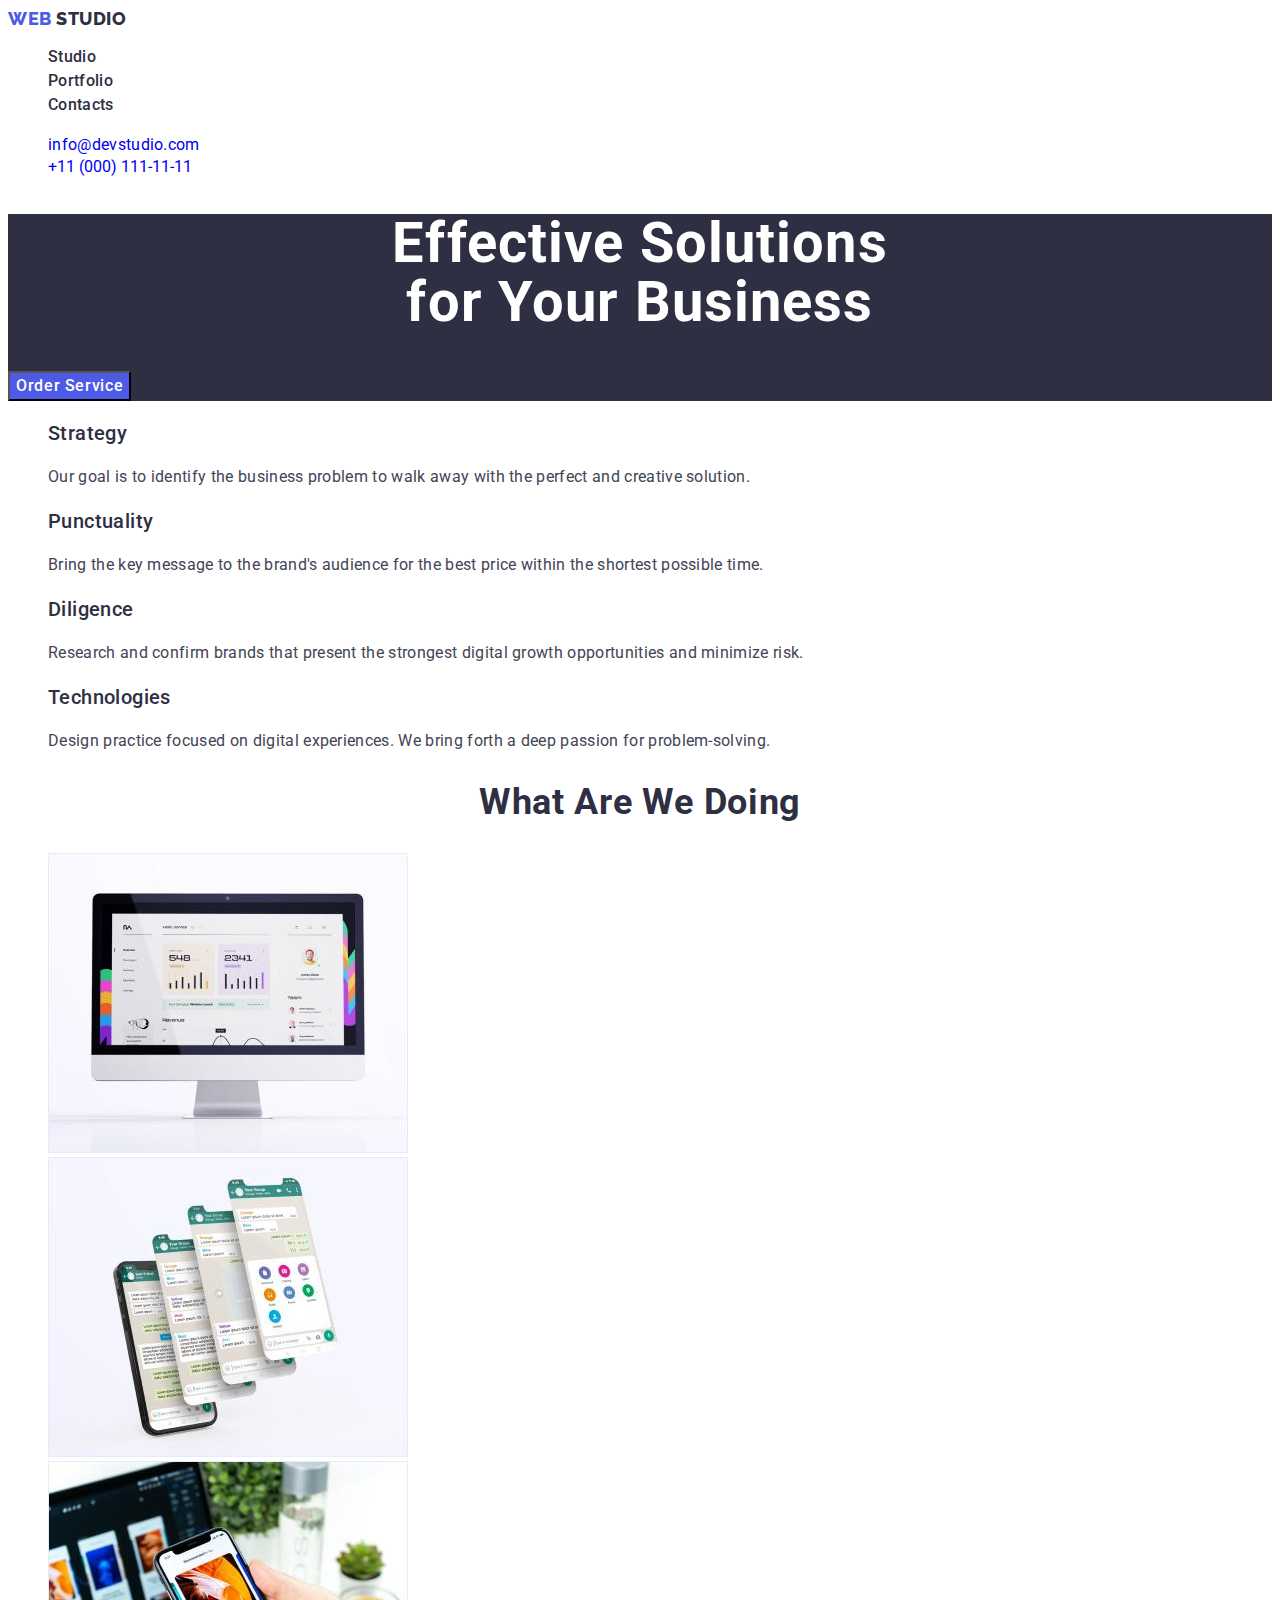
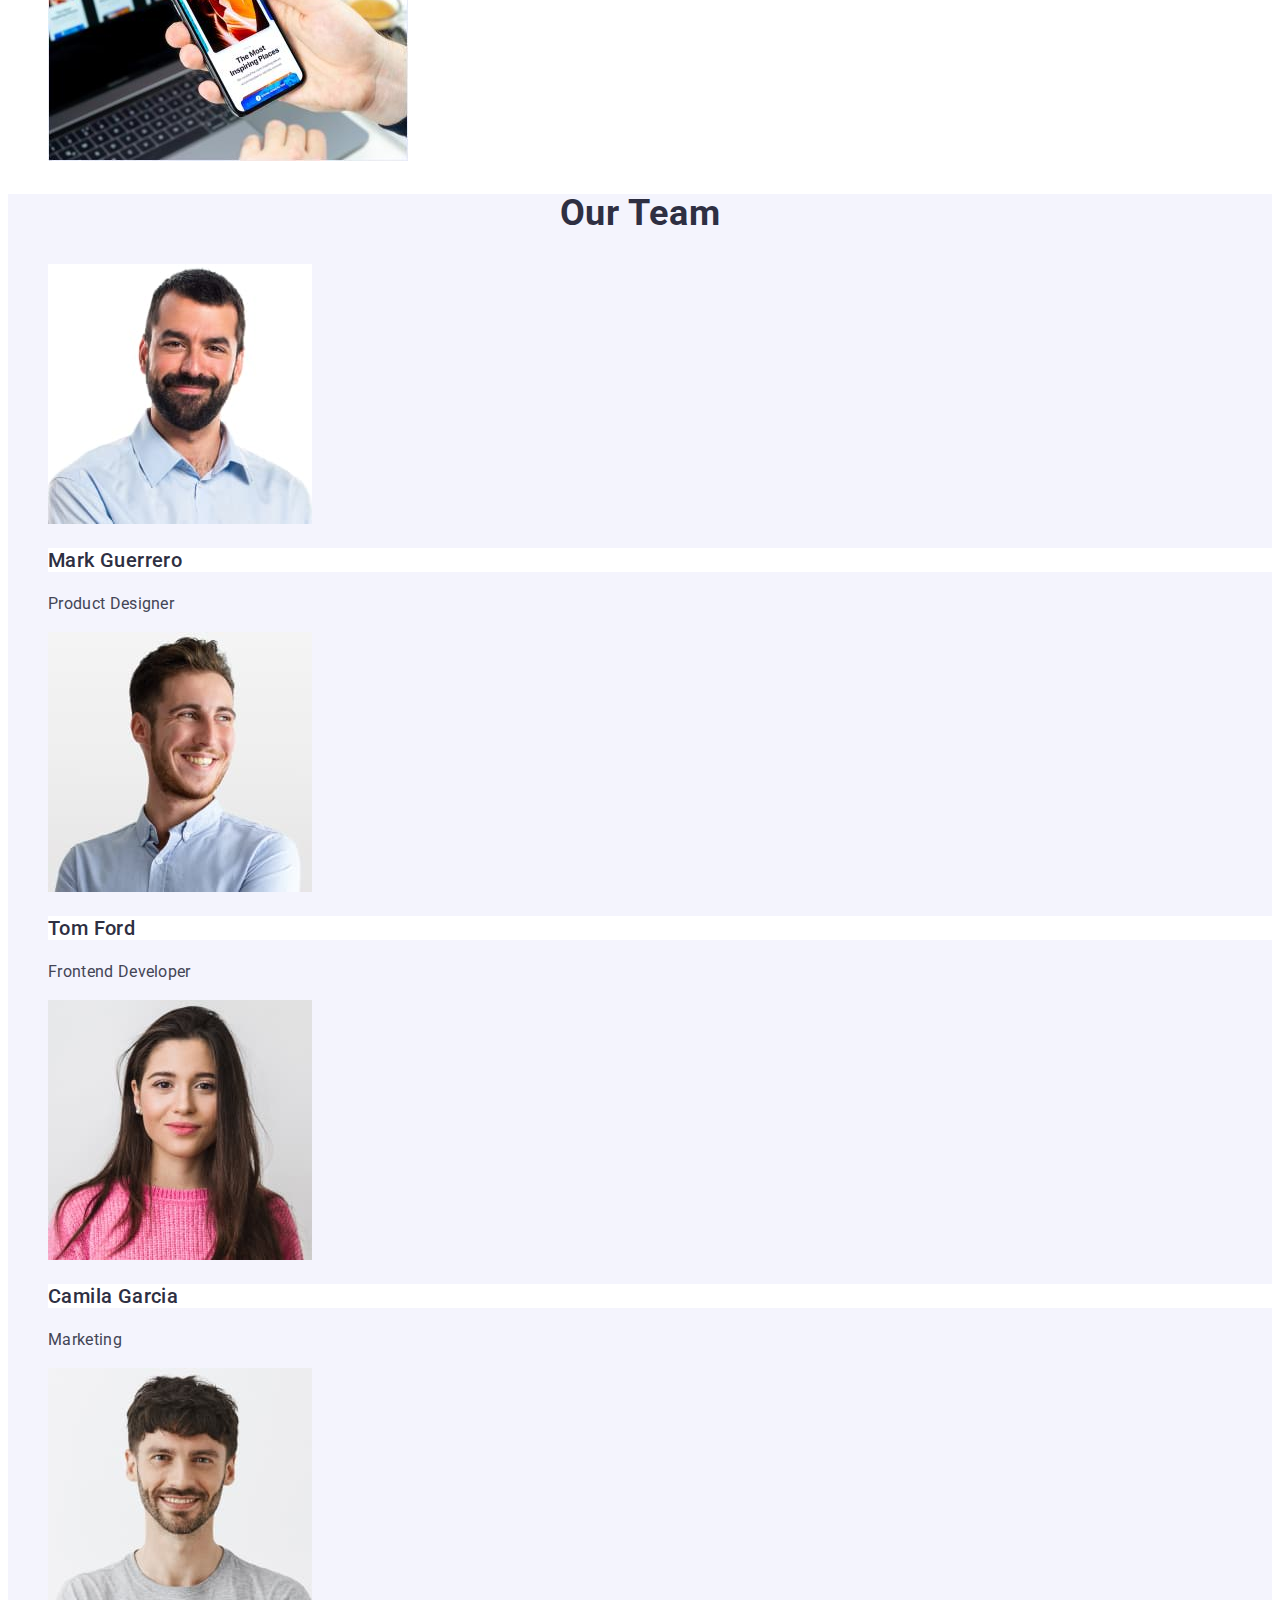
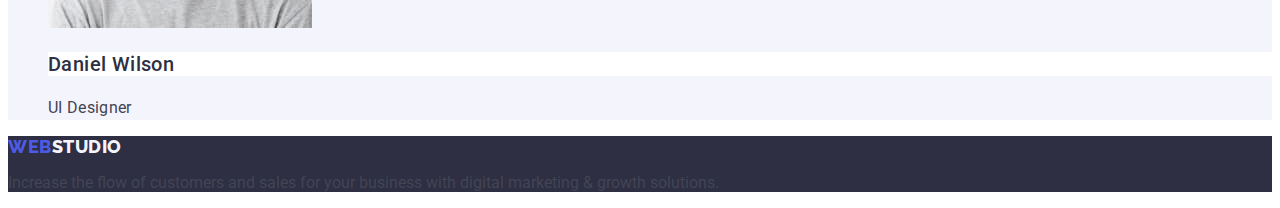
<file: index.html>
<!DOCTYPE html>
<html lang="en">
  <head>
    <meta charset="UTF-8" />
    <meta http-equiv="X-UA-Compatible" content="IE=edge" />
    <meta name="viewport" content="width=device-width, initial-scale=1.0" />
    <title>Main page</title>
    <link rel="preconnect" href="https://fonts.googleapis.com" />
    <link rel="preconnect" href="https://fonts.gstatic.com" crossorigin />
    <link
      rel="stylesheet"
      href="https://fonts.googleapis.com/css2?family=Raleway:wght@800&family=Roboto:wght@400;500;700;900&display=swap"
    />
    <link rel="stylesheet" href="./css/styles.css" />
  </head>
  <body>
    <header>
      <nav>
        <a href="./index.html" class="main-link link"
          >Web <span class="studio-name">Studio</span></a
        >
        <ul class="list">
          <li><a href="./index.html" class="menu-list link">Studio</a></li>
          <li><a href="./portfolio.html" class="menu-list link">Portfolio</a></li>
          <li><a href="#" class="menu-list link">Contacts</a></li>
        </ul>
      </nav>
      <address class="contact-information-general">
        <ul class="list">
          <li class="contact-information">
            <a href="mailto:info@devstudio.com" class="link">info@devstudio.com</a>
          </li>
          <li><a href="tel:+110001111111" class="link">+11 (000) 111-11-11</a></li>
        </ul>
      </address>
    </header>

    <main>
      <section class="motto-background">
        <h1 class="motto">
          Effective Solutions <br />
          for Your Business
        </h1>
        <button type="button" class="button">Order Service</button>
      </section>

      <section>
        <h2 hidden class="about-us">About us</h2>
        <ul class="list">
          <li>
            <h3 class="about-us-headline">Strategy</h3>

            <p class="about-us-text">
              Our goal is to identify the business problem to walk away with the perfect
              and creative solution.
            </p>
          </li>
          <li>
            <h3 class="about-us-headline">Punctuality</h3>
            <p class="about-us-text">
              Bring the key message to the brand's audience for the best price within the
              shortest possible time.
            </p>
          </li>
          <li>
            <h3 class="about-us-headline">Diligence</h3>
            <p class="about-us-text">
              Research and confirm brands that present the strongest digital growth
              opportunities and minimize risk.
            </p>
          </li>
          <li>
            <h3 class="about-us-headline">Technologies</h3>
            <p class="about-us-text">
              Design practice focused on digital experiences. We bring forth a deep
              passion for problem-solving.
            </p>
          </li>
        </ul>
      </section>

      <section>
        <h2 class="our-products">What are we doing</h2>
        <ul class="list">
          <li>
            <img src="./images/img1.jpg" alt="computer-monitor" width="360" />
          </li>
          <li>
            <img src="./images/img2.jpg" alt="telephone-apps" width="360" />
          </li>
          <li>
            <img src="./images/img3.jpg" alt="laptop-and-mobile-pages" width="360" />
          </li>
        </ul>
      </section>

      <section class="team">
        <h2 class="our-team">Our Team</h2>
        <ul class="list">
          <li class="team-list">
            <img src="./images/img4.jpg" alt="mark-guerrero" width="264" />
            <h3 class="personality-headline">Mark Guerrero</h3>
            <p class="about-us-text">Product Designer</p>
          </li>
          <li class="team-list">
            <img src="./images/img5.jpg" alt="tom-ford" width="264" />
            <h3 class="personality-headline">Tom Ford</h3>
            <p class="about-us-text">Frontend Developer</p>
          </li>
          <li class="team-list">
            <img src="./images/img6.jpg" alt="camila-garcia" width="264" />
            <h3 class="personality-headline">Camila Garcia</h3>
            <p class="about-us-text">Marketing</p>
          </li>
          <li class="team-list">
            <img src="./images/img7.jpg" alt="daniel-wilson" width="264" />
            <h3 class="personality-headline">Daniel Wilson</h3>
            <p class="about-us-text">UI Designer</p>
          </li>
        </ul>
      </section>
    </main>
    <footer class="addendum">
      <a href="./index.html" class="addendum-main-link link"
        >Web<span class="addendum-variable">Studio</span></a
      >
      <p>
        Increase the flow of customers and sales for your business with digital marketing
        & growth solutions.
      </p>
    </footer>
  </body>
</html>
</file>
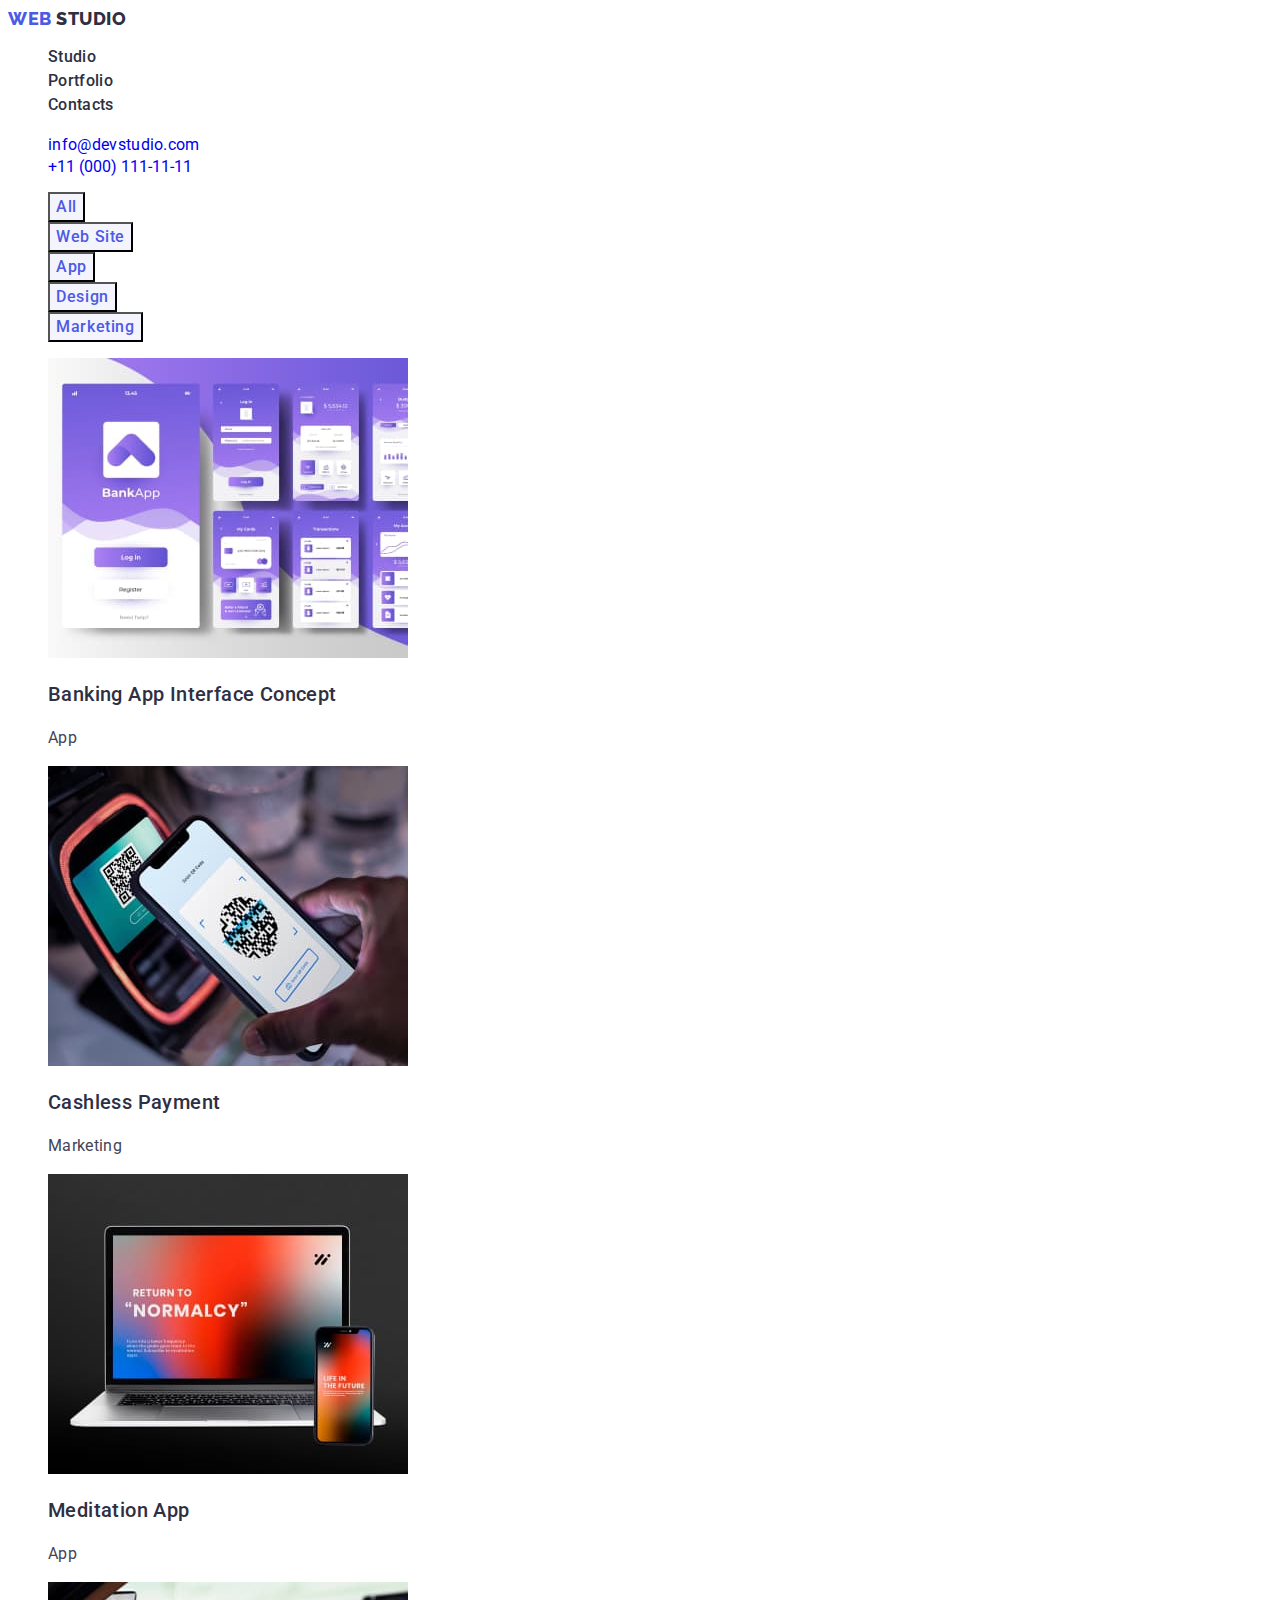
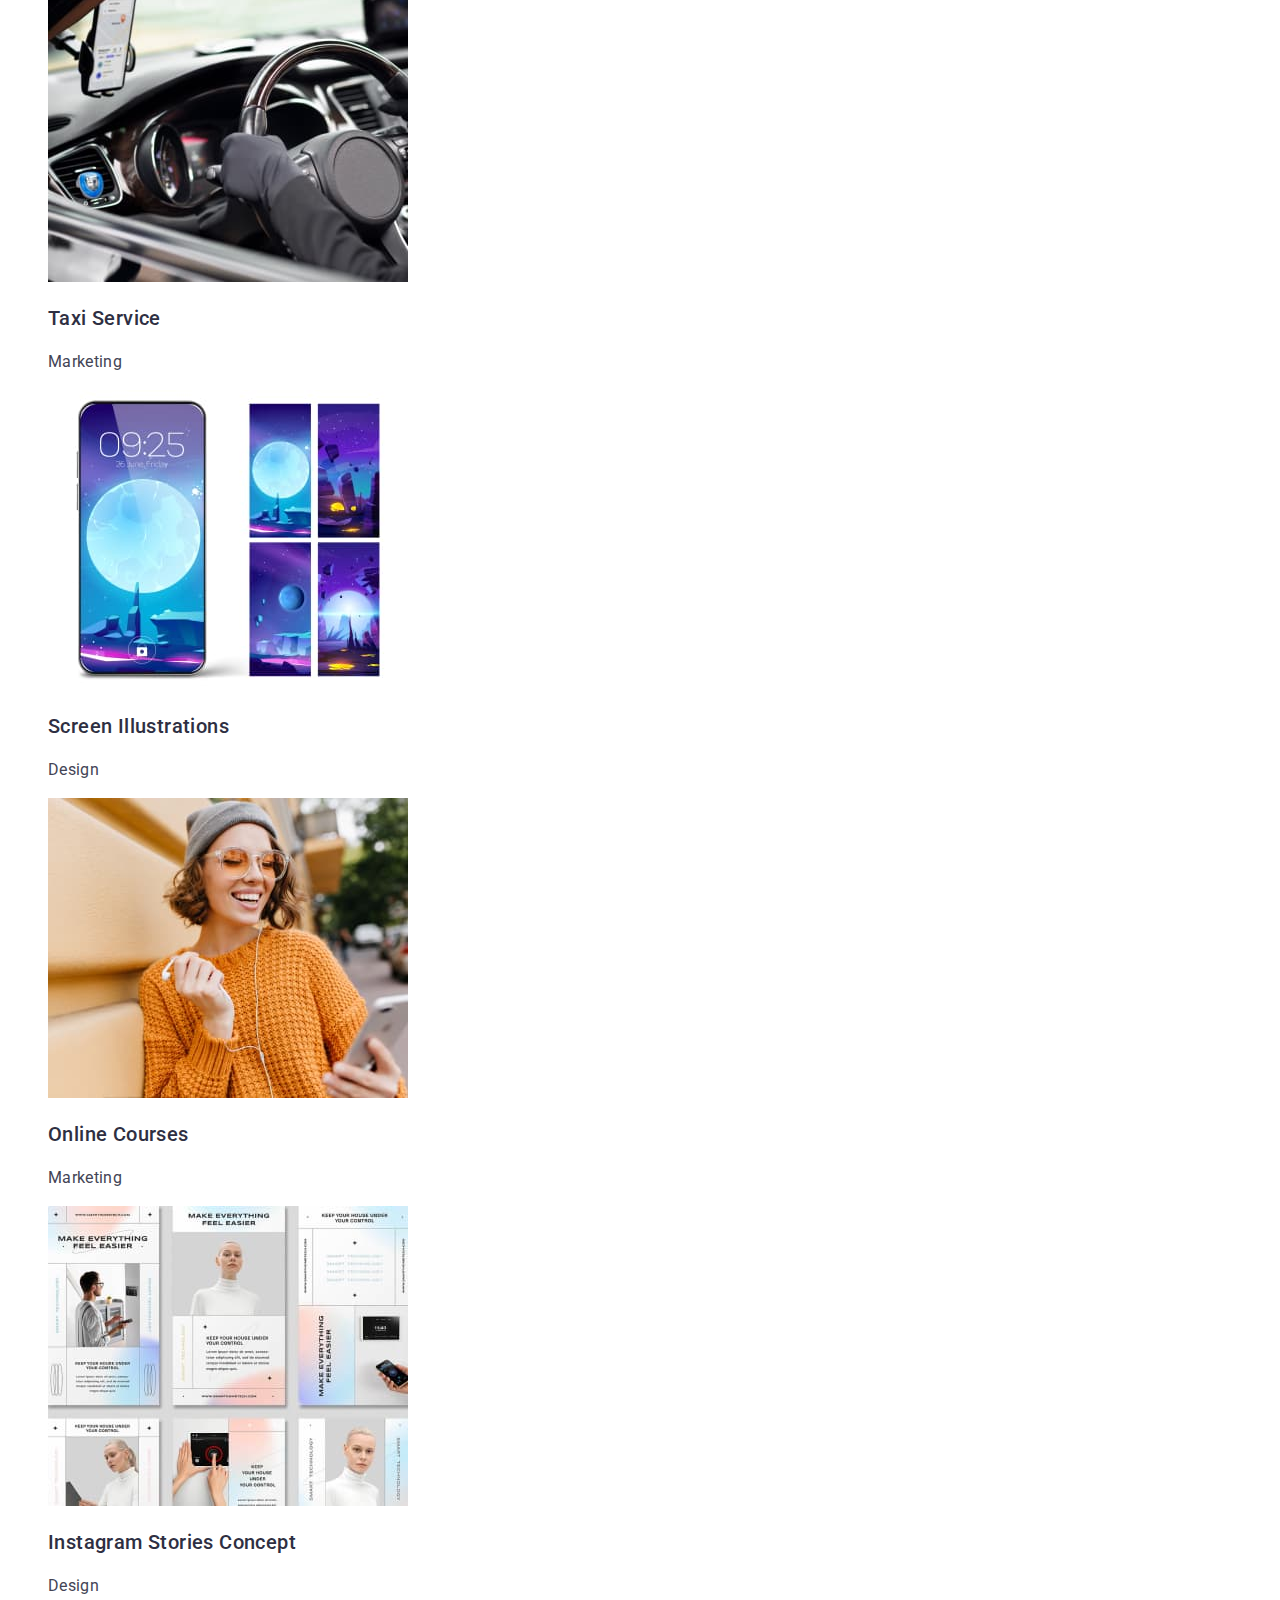
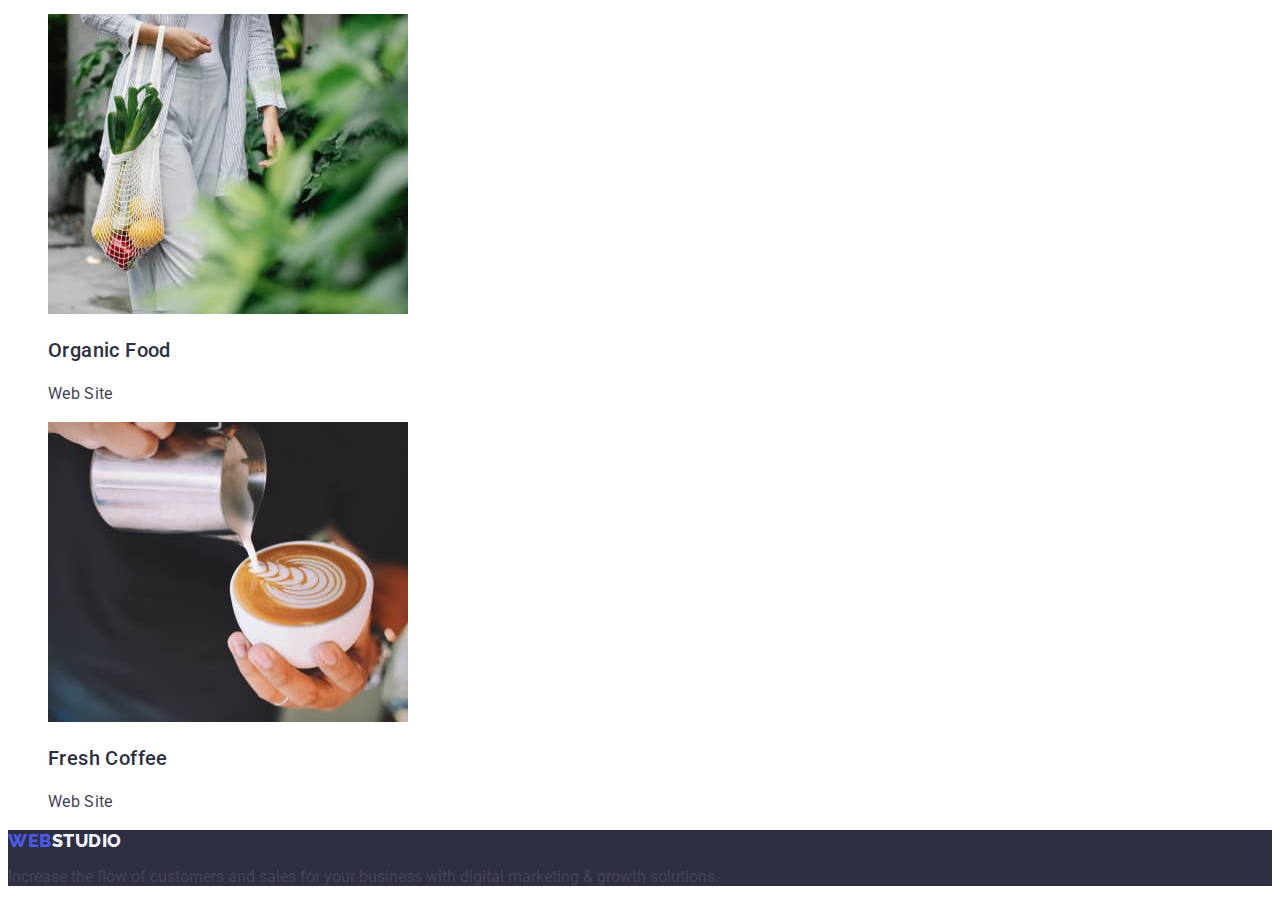
<file: portfolio.html>
<!DOCTYPE html>
<html lang="en">
  <head>
    <meta charset="UTF-8" />
    <meta http-equiv="X-UA-Compatible" content="IE=edge" />
    <meta name="viewport" content="width=device-width, initial-scale=1.0" />
    <title>Portfolio</title>
    <link rel="preconnect" href="https://fonts.googleapis.com" />
    <link rel="preconnect" href="https://fonts.gstatic.com" crossorigin />
    <link
      rel="stylesheet"
      href="https://fonts.googleapis.com/css2?family=Raleway:wght@800&family=Roboto:wght@400;500;700;900&display=swap"
    />
    <link rel="stylesheet" href="./css/styles.css" />
  </head>

  <body>
    <header>
      <nav>
        <a href="./index.html" class="main-link link"
          >Web <span class="studio-name">Studio</span></a
        >
        <ul class="list">
          <li><a href="./index.html" class="menu-list link">Studio</a></li>
          <li><a href="./portfolio.html" class="menu-list link">Portfolio</a></li>
          <li><a href="#" class="menu-list link">Contacts</a></li>
        </ul>
      </nav>
      <address class="contact-information-general">
        <ul class="list">
          <li class="contact-information">
            <a href="mailto:info@devstudio.com" class="link">info@devstudio.com</a>
          </li>
          <li><a href="tel:+110001111111" class="link">+11 (000) 111-11-11</a></li>
        </ul>
      </address>
    </header>

    <main>
      <section>
        <h1 hidden>Portfolio</h1>
        <ul class="list">
          <li><button type="button" class="filter-pr">All</button></li>
          <li><button type="button" class="filter-pr">Web Site</button></li>
          <li><button type="button" class="filter-pr">App</button></li>
          <li><button type="button" class="filter-pr">Design</button></li>
          <li><button type="button" class="filter-pr">Marketing</button></li>
        </ul>

        <ul class="list">
          <li class="link">
            <img
              src="./images/banking_app.jpg"
              alt="banking app"
              width="360"
              height="300"
            />
            <h3 class="product-headline">Banking App Interface Concept</h3>
            <p class="product-description">App</p>
          </li>
          <li class="link">
            <img
              src="./images/cashless_payment.jpg"
              alt="cashless payment"
              width="360"
              height="300"
            />
            <h3 class="product-headline">Cashless Payment</h3>
            <p class="product-description">Marketing</p>
          </li>
          <li class="link">
            <img
              src="./images/meditation_app.jpg"
              alt="meditation app"
              width="360"
              height="300"
            />
            <h3 class="product-headline">Meditation App</h3>
            <p class="product-description">App</p>
          </li>
          <li class="link">
            <img
              src="./images/taxi_service.jpg"
              alt="taxi service"
              width="360"
              height="300"
            />
            <h3 class="product-headline">Taxi Service</h3>
            <p class="product-description">Marketing</p>
          </li>
          <li class="link">
            <img
              src="./images/screen_illustrations.jpg"
              alt="screen illustrations"
              width="360"
              height="300"
            />
            <h3 class="product-headline">Screen Illustrations</h3>
            <p class="product-description">Design</p>
          </li>
          <li class="link">
            <img
              src="./images/online_courses.jpg"
              alt="online courses"
              width="360"
              height="300"
            />
            <h3 class="product-headline">Online Courses</h3>
            <p class="product-description">Marketing</p>
          </li>
          <li class="link">
            <img
              src="./images/instagram_stories.jpg"
              alt="instagram stories"
              width="360"
              height="300"
            />
            <h3 class="product-headline">Instagram Stories Concept</h3>
            <p class="product-description">Design</p>
          </li>
          <li class="link">
            <img
              src="./images/organic_food.jpg"
              alt="organic food"
              width="360"
              height="300"
            />
            <h3 class="product-headline">Organic Food</h3>
            <p class="product-description">Web Site</p>
          </li>
          <li class="link">
            <img src="./images/fresh_coffee.jpg" alt="coffee" width="360" height="300" />
            <h3 class="product-headline">Fresh Coffee</h3>
            <p class="product-description">Web Site</p>
          </li>
        </ul>
      </section>
    </main>
    <footer class="addendum">
      <a href="./index.html" class="addendum-main-link link"
        >Web<span class="addendum-variable">Studio</span></a
      >
      <p>
        Increase the flow of customers and sales for your business with digital marketing
        & growth solutions.
      </p>
    </footer>
  </body>
</html>
</file>
<file: css/styles.css>
body {
  background-color: #ffffff;
  font-family: "Roboto", sans-serif;
  color: #434455;
}
:root {
  --brand-color: #4d5ae5;
  --normal-color: #2e2f42;
  --main-color: #434455;
  --button-color: #f4f4fd;
}

/* Default class */

.link {
  text-decoration: none;
}
.list {
  list-style: none;
}

/* Header */

.main-link {
  text-transform: uppercase;
  line-height: 1.16;
  font-family: "Raleway", sans-serif;
  font-size: 18px;
  font-weight: 800;
  line-height: 1.17;
  letter-spacing: 0.03em;
  color: var(--brand-color);
}
.studio-name {
  color: #2e2f42;
}
.menu-list {
  list-style: none;
  font-size: 16px;
  font-weight: 500;
  line-height: 1.5;
  letter-spacing: 0.02em;
  color: var(--normal-color);
}

.menu-list a:hover {
  color: #404bbf;
}
.menu-list a:active {
  color: #404bbf;
}

.contact-information-general {
  font-style: normal;
}

.contact-information {
  font-size: 16px;
  font-weight: 400;
  line-height: 1.5;
  font-style: normal;
  letter-spacing: 0.02em;
  color: var(--main-color);
}
.contact-information a:hover {
  color: #404bbf;
}

.contact-information a:active {
  color: #404bbf;
}

/* Main index*/

.motto-background {
  background-color: var(--normal-color);
}
.motto {
  color: #ffffff;
  font-size: 56px;
  font-weight: 700;
  line-height: 1.07;
  text-align: center;
  letter-spacing: 0.02em;
}

.button {
  cursor: pointer;
  background-color: #4d5ae5;
  font-family: "Roboto", sans-serif;
  font-size: 16px;
  font-weight: 500;
  line-height: 1.5;
  letter-spacing: 0.04em;
  color: #ffffff;
}

.button:hover {
  background-color: #404bbf;
}
.button:focus {
  background-color: #404bbf;
}

.about-us .our-products {
  font-size: 36px;
  line-height: 1.11;
  font-weight: 700;
  text-align: center;
  letter-spacing: 0.02em;
  text-transform: capitalize;
  color: var(--normal-color);
  text-decoration: none;
}
.about-us-headline {
  font-size: 20px;
  line-height: 1.2;
  font-weight: 500;
  color: var(--normal-color);
  letter-spacing: 0.02em;
}

.about-us-text {
  font-size: 16px;
  line-height: 1.5;
  font-weight: 400;
  color: var(--main-color);
  letter-spacing: 0.02em;
}

.our-products {
  font-size: 36px;
  line-height: 1.11;
  font-weight: 700;
  text-align: center;
  letter-spacing: 0.02em;
  text-transform: capitalize;
  color: var(--normal-color);
  text-decoration: none;
}

.team {
  background-color: #f4f4fd;
}

.our-team {
  font-size: 36px;
  line-height: 1.11;
  text-align: center;
  letter-spacing: 0.02em;
  text-transform: capitalize;
  color: var(--normal-color);
}

.team-list li {
  background-color: #ffffff;
}

.personality-headline {
  font-size: 20px;
  line-height: 1.2;
  font-weight: 500;
  color: var(--normal-color);
  letter-spacing: 0.02em;
  background-color: #ffffff;
}

/* Footer */

.addendum {
  background-color: var(--normal-color);
}

.addendum-main-link {
  font-family: "Raleway", sans-serif;
  font-weight: 800;
  font-size: 18px;
  line-height: 1.17;
  letter-spacing: 0.03em;
  text-transform: uppercase;
  color: var(--brand-color);
}
.addendum-variable {
  color: #f4f4fd;
}

/* Main portfolio*/

.filter-pr {
  cursor: pointer;
  background-color: var(--button-color);
  font-family: "Roboto", sans-serif;
  font-weight: 500;
  line-height: 1.5;
  font-size: 16px;
  letter-spacing: 0.04em;
  color: var(--brand-color);
}

.filter-pr:hover {
  color: #ffffff;
  background-color: #404bbf;
}
.filter-pr:focus {
  color: #ffffff;
  background-color: #404bbf;
}

.product-headline {
  font-weight: 500;
  font-size: 20px;
  line-height: 1.2;
  letter-spacing: 0.02em;
  color: var(--normal-color);
}

.product-description {
  font-size: 16px;
  line-height: 1.5;
  letter-spacing: 0.02em;
  color: var(--main-color);
}
</file>
